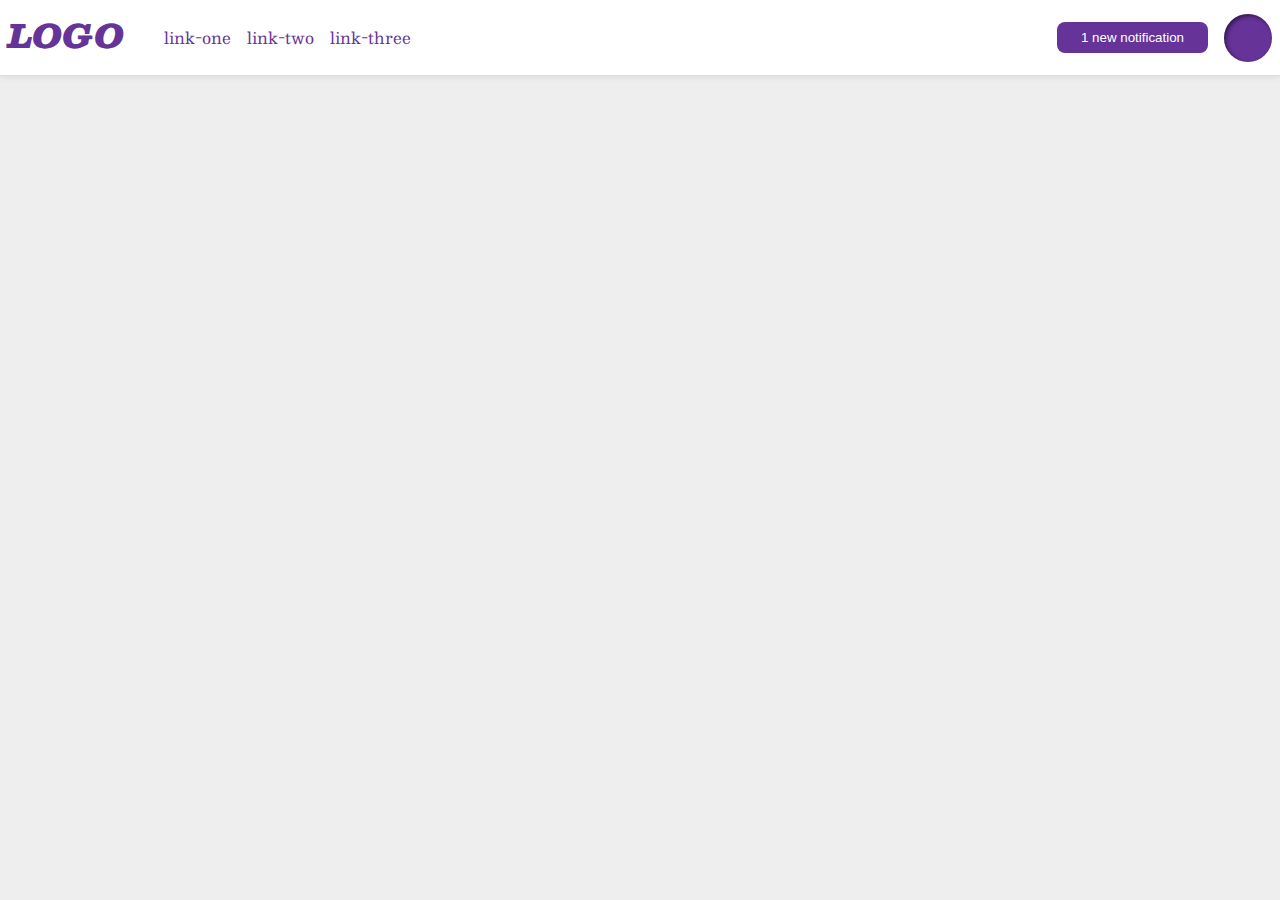
<file: flex/03-flex-header-2/index.html>
<!DOCTYPE html>
<html lang="en">

<head>
  <meta charset="UTF-8">
  <meta http-equiv="X-UA-Compatible" content="IE=edge">
  <meta name="viewport" content="width=device-width, initial-scale=1.0">
  <title>Flex Header 2</title>
  <link rel="stylesheet" href="style.css">
</head>

<body>
  <div class="header">
    <div class="left-objects">
      <div class="logo">
        LOGO
      </div>
      <ul class="links">
        <li><a href="google.com">link-one</a></li>
        <li><a href="google.com">link-two</a></li>
        <li><a href="google.com">link-three</a></li>
      </ul>
    </div>
    <div class="right-objects">
      <button class="notifications">
        1 new notification
      </button>
      <div class="profile-image"></div>
    </div>
  </div>
</body>

</html>
</file>
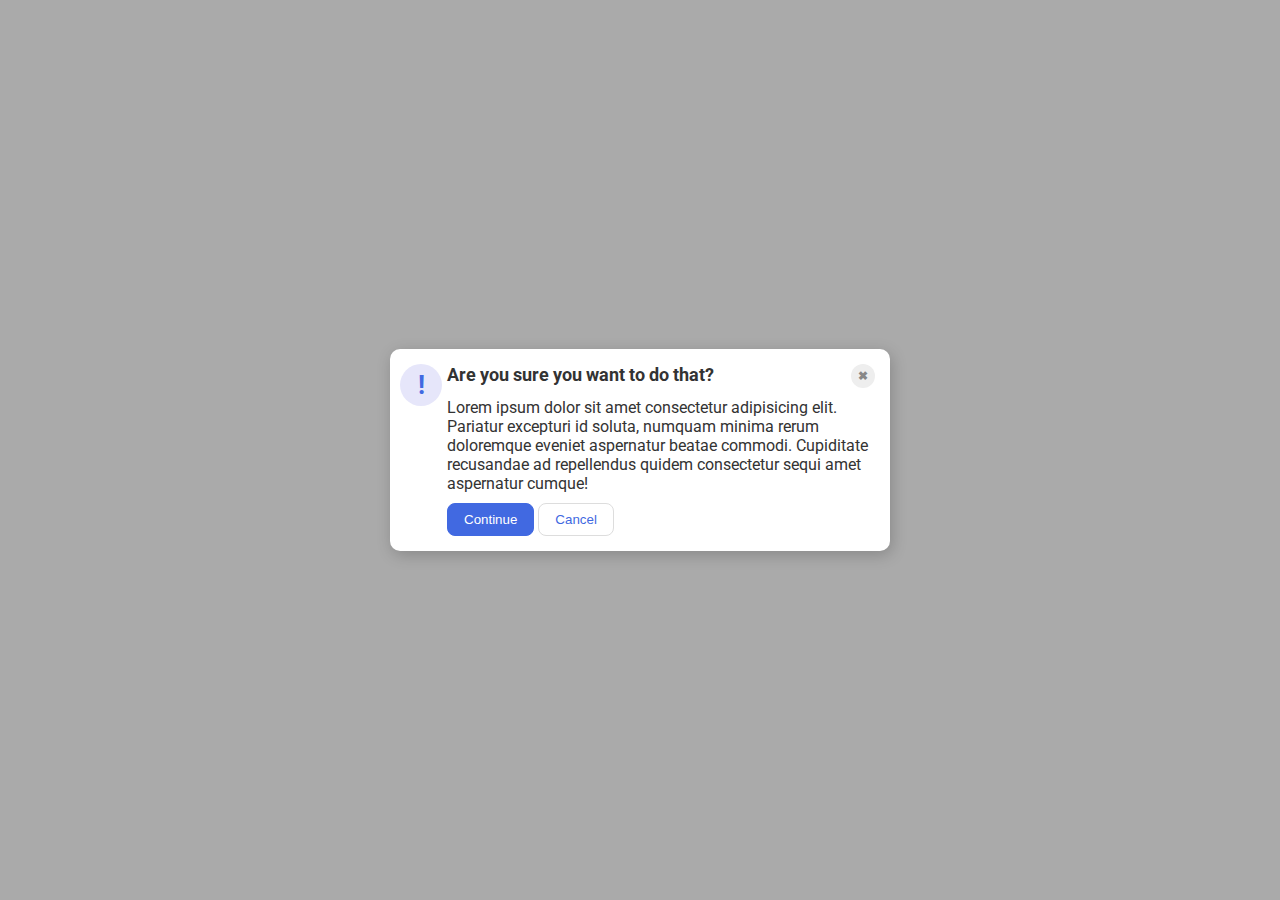
<file: flex/05-flex-modal/index.html>
<!DOCTYPE html>
<html lang="en">

<head>
  <meta charset="UTF-8">
  <meta http-equiv="X-UA-Compatible" content="IE=edge">
  <meta name="viewport" content="width=device-width, initial-scale=1.0">
  <link rel="stylesheet" href="style.css">
  <title>Modal</title>
</head>

<body>
  <div class="modal">
    <div class="left">
      <div class="icon">!</div>
    </div>
    <div class="main">
      <div class="top">
        <div class="header">Are you sure you want to do that?</div>
        <div class="close-button">✖</div>
      </div>
      <div class="text">Lorem ipsum dolor sit amet consectetur adipisicing elit. Pariatur excepturi id soluta, numquam
        minima rerum doloremque eveniet aspernatur beatae commodi. Cupiditate recusandae ad repellendus quidem
        consectetur
        sequi amet aspernatur cumque!</div>
      <button class="continue">Continue</button>
      <button class="cancel">Cancel</button>
    </div>
  </div>
</body>

</html>
</file>
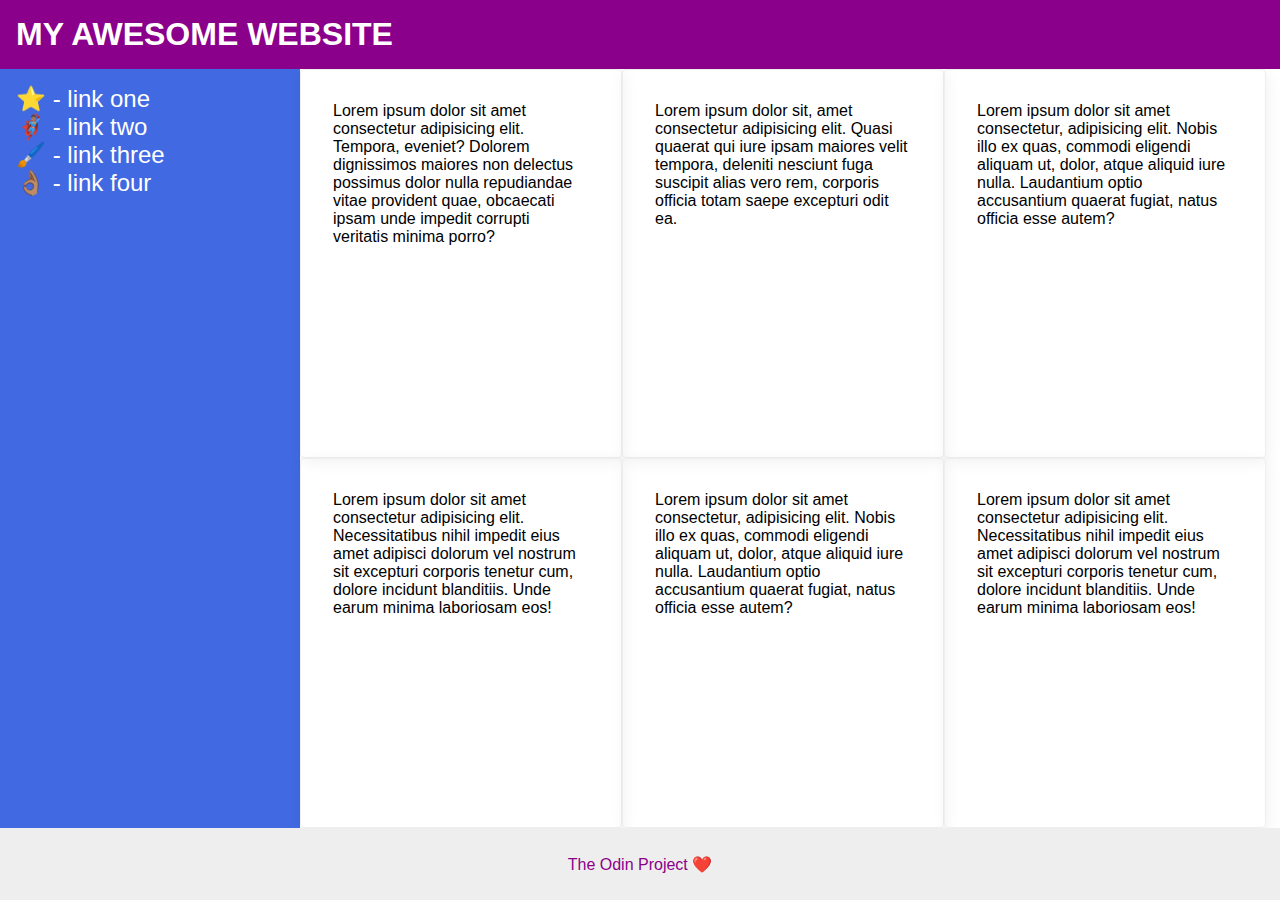
<file: flex/07-flex-layout-2/index.html>
<!DOCTYPE html>
<html lang="en">

<head>
  <meta charset="UTF-8">
  <meta http-equiv="X-UA-Compatible" content="IE=edge">
  <meta name="viewport" content="width=device-width, initial-scale=1.0">
  <title>The Holy Grail</title>
  <link rel="stylesheet" href="style.css">
</head>

<body>
  <div class="header">
    MY AWESOME WEBSITE
  </div>
  <div class="second-column">
    <div class="sidebar">
      <ul>
        <li><a href="#">⭐ - link one</a></li>
        <li><a href="#">🦸🏽‍♂️ - link two</a></li>
        <li><a href="#">🖌️ - link three</a></li>
        <li><a href="#">👌🏽 - link four</a></li>
      </ul>
    </div>
    <div class="cards">
      <div class="card">Lorem ipsum dolor sit amet consectetur adipisicing elit. Tempora, eveniet? Dolorem dignissimos
        maiores non delectus possimus dolor nulla repudiandae vitae provident quae, obcaecati ipsam unde impedit
        corrupti
        veritatis minima porro?</div>
      <div class="card">Lorem ipsum dolor sit, amet consectetur adipisicing elit. Quasi quaerat qui iure ipsam maiores
        velit tempora, deleniti nesciunt fuga suscipit alias vero rem, corporis officia totam saepe excepturi odit ea.
      </div>
      <div class="card">Lorem ipsum dolor sit amet consectetur, adipisicing elit. Nobis illo ex quas, commodi eligendi
        aliquam ut, dolor, atque aliquid iure nulla. Laudantium optio accusantium quaerat fugiat, natus officia esse
        autem?</div>
      <div class="card">Lorem ipsum dolor sit amet consectetur adipisicing elit. Necessitatibus nihil impedit eius amet
        adipisci dolorum vel nostrum sit excepturi corporis tenetur cum, dolore incidunt blanditiis. Unde earum minima
        laboriosam eos!</div>
      <div class="card">Lorem ipsum dolor sit amet consectetur, adipisicing elit. Nobis illo ex quas, commodi eligendi
        aliquam ut, dolor, atque aliquid iure nulla. Laudantium optio accusantium quaerat fugiat, natus officia esse
        autem?</div>
      <div class="card">Lorem ipsum dolor sit amet consectetur adipisicing elit. Necessitatibus nihil impedit eius amet
        adipisci dolorum vel nostrum sit excepturi corporis tenetur cum, dolore incidunt blanditiis. Unde earum minima
        laboriosam eos!</div>
    </div>
  </div>
  <div class="footer">
    The Odin Project ❤️
  </div>
</body>

</html>
</file>
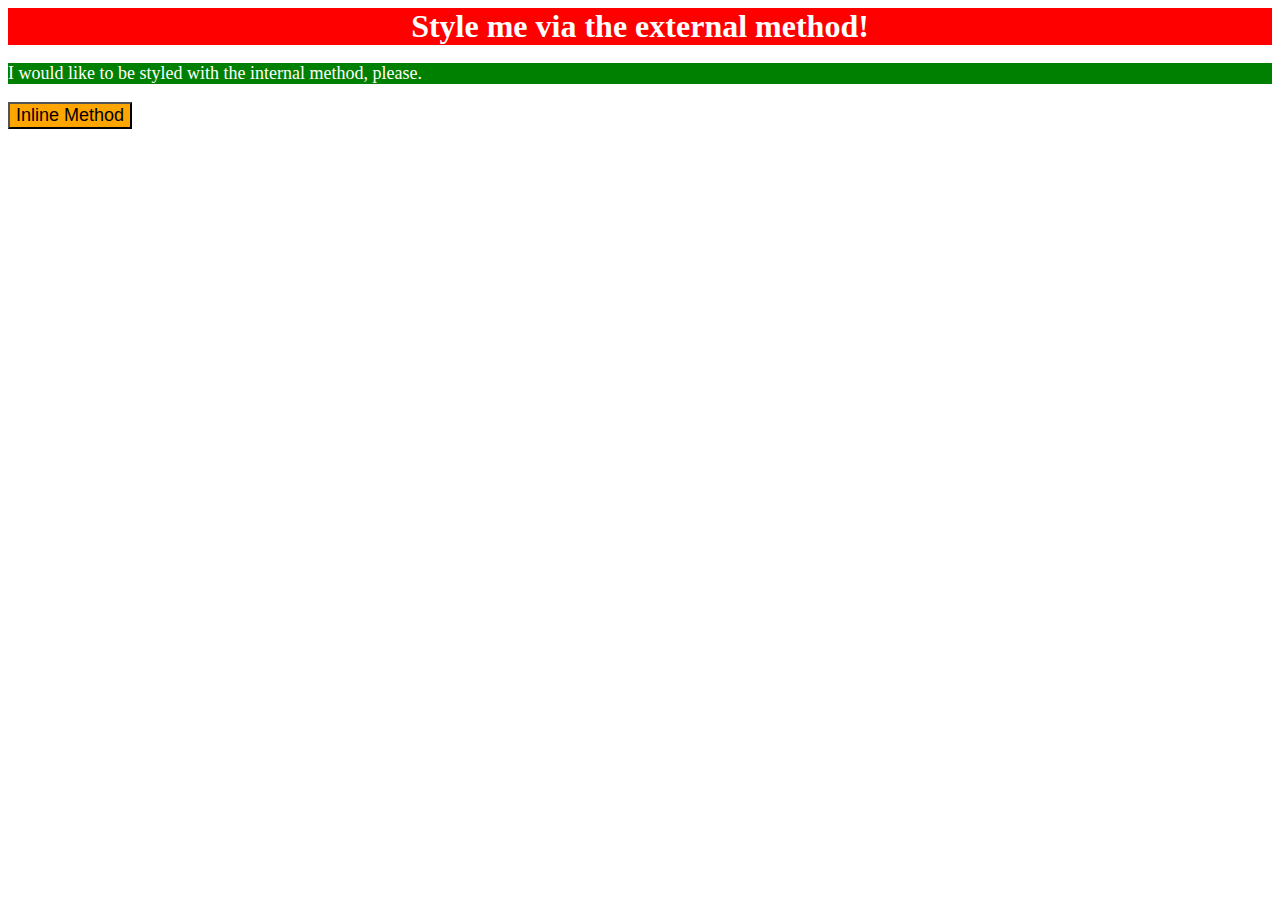
<file: foundations/01-css-methods/index.html>
<!DOCTYPE html>
<html lang="en">

<head>
  <meta charset="UTF-8">
  <meta http-equiv="X-UA-Compatible" content="IE=edge">
  <meta name="viewport" content="width=device-width, initial-scale=1.0">
  <title>Methods for Adding CSS</title>
  <link rel="stylesheet" href="styles.css">
  <style>
    p {
      background-color: green;
      color: white;
      font-size: 18px;
    }
  </style>

</head>

<body>

  <div>Style me via the external method!</div>
  <p>I would like to be styled with the internal method, please.</p>
  <button style="background-color: orange; font-size: 18px" ;>Inline Method</button>
</body>

</html>
</file>
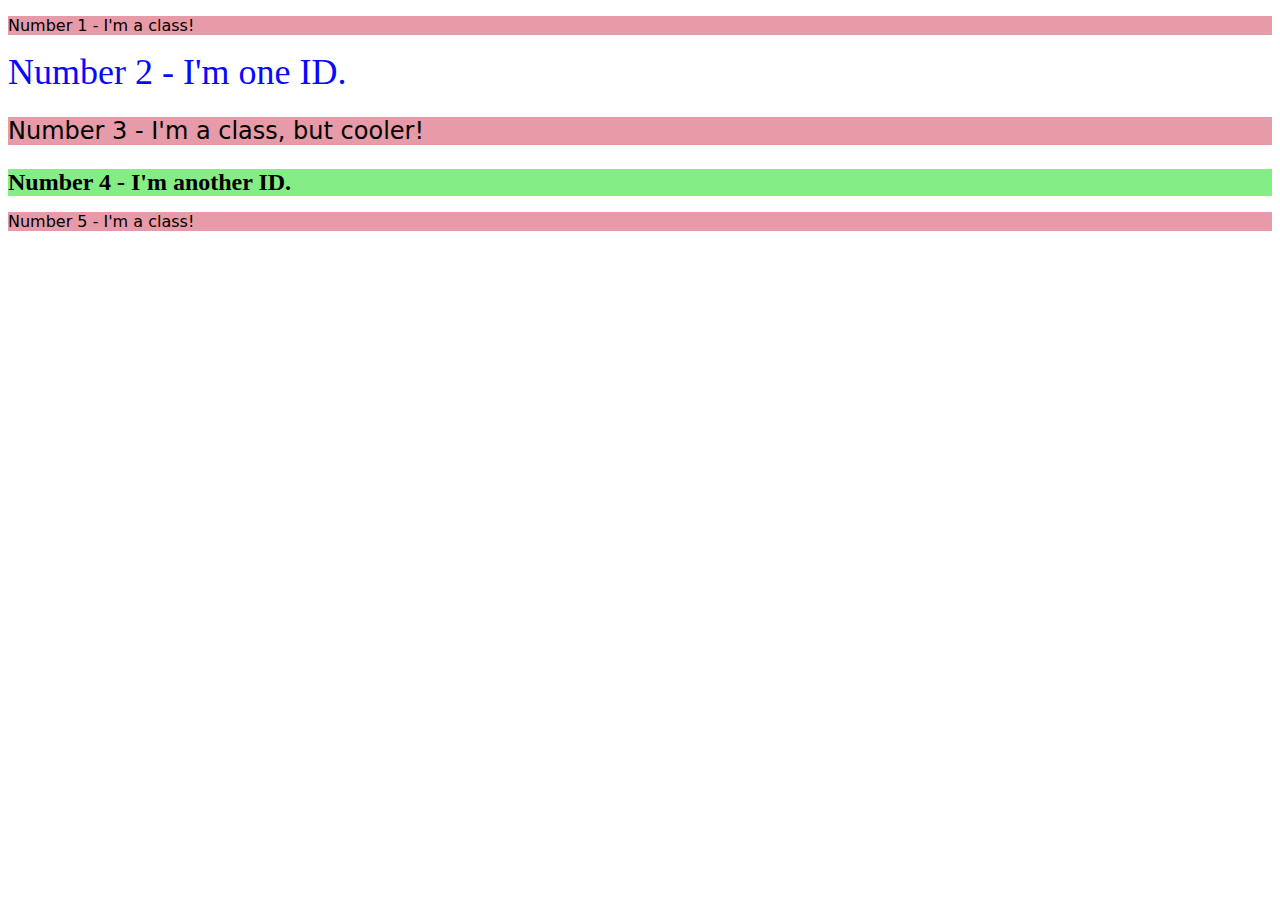
<file: foundations/02-class-id-selectors/index.html>
<!DOCTYPE html>
<html lang="en">

<head>
  <meta charset="UTF-8">
  <meta http-equiv="X-UA-Compatible" content="IE=edge">
  <meta name="viewport" content="width=device-width, initial-scale=1.0">
  <title>Class and ID Selectors</title>
  <link rel="stylesheet" href="style.css">
</head>

<body>
  <p class="odd">Number 1 - I'm a class!</p>
  <div id="two">Number 2 - I'm one ID.</div>
  <p class="odd three">Number 3 - I'm a class, but cooler!</p>
  <div id="four">Number 4 - I'm another ID.</div>
  <p class="odd">Number 5 - I'm a class!</p>

  <!--All odd numbered elements: a light red/pink background, and a list of fonts containing Verdana and DejaVu Sans with sans-serif as a fallback

The second element: blue text and a font size of 36px

The third element: in addition to the styles for all odd numbered elements, add a font size of 24px

The fourth element: a light green background, a font size of 24px, and bold-->

</body>

</html>
</file>
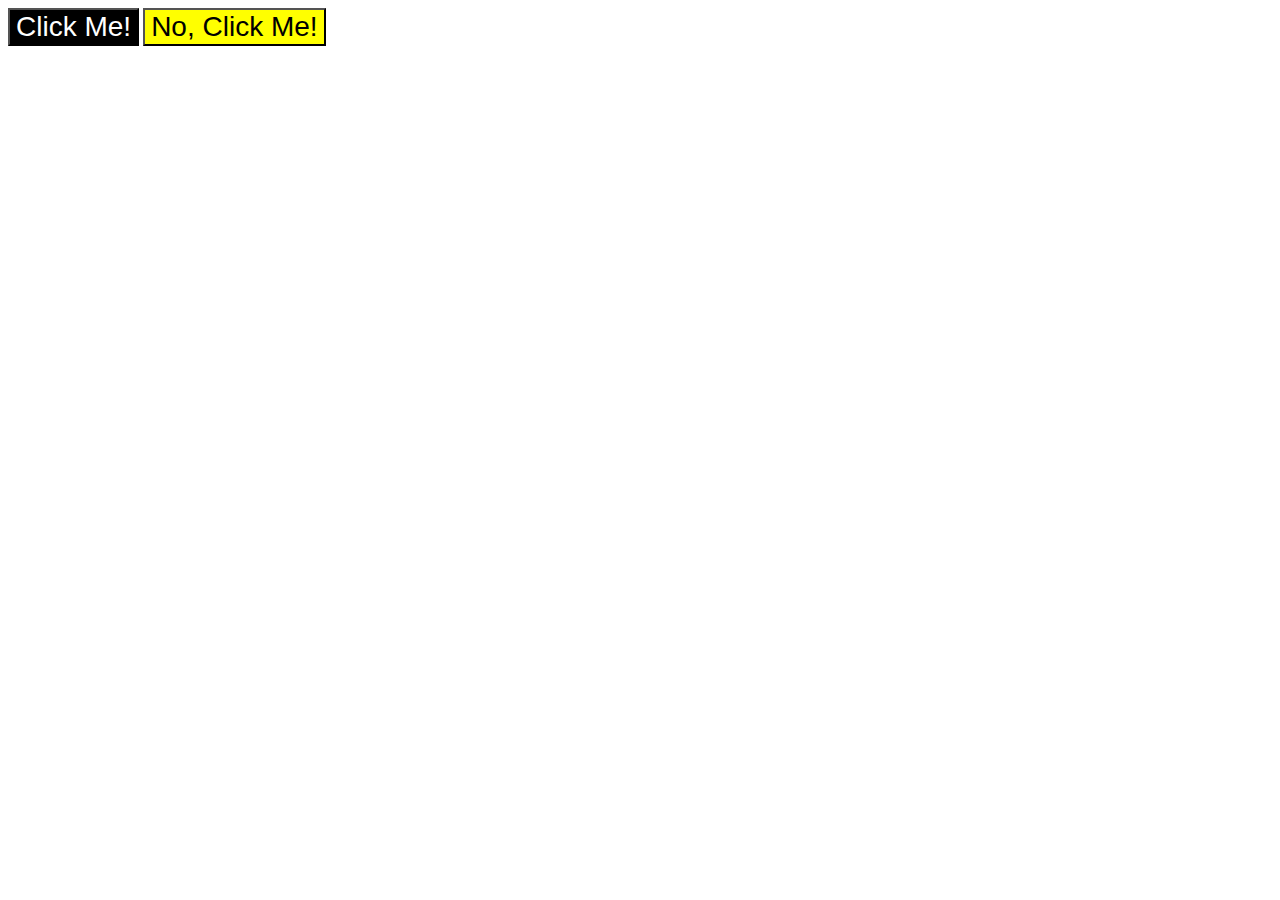
<file: foundations/03-grouping-selectors/index.html>
<!DOCTYPE html>
<html lang="en">

<head>
  <meta charset="UTF-8">
  <meta http-equiv="X-UA-Compatible" content="IE=edge">
  <meta name="viewport" content="width=device-width, initial-scale=1.0">
  <title>Grouping Selectors</title>
  <link rel="stylesheet" href="style.css">
</head>

<body>
  <button class="left">Click Me!</button>
  <button class="right">No, Click Me!</button>
</body>

</html>
</file>
<file: flex/03-flex-header-2/style.css>
/* this is some magical font-importing.  
you'll learn about it later. */
@import url("https://fonts.googleapis.com/css2?family=Besley:ital,wght@0,400;1,900&display=swap");

body {
  margin: 0;
  background: #eee;
  font-family: Besley, serif;
}

.header {
  background: white;
  border-bottom: 1px solid #ddd;
  box-shadow: 0 0 8px rgba(0, 0, 0, 0.1);
  display: flex;
  padding: 8px;
  /* justify-content: space-between; */
}

.profile-image {
  background: rebeccapurple;
  box-shadow: inset 2px 2px 4px rgba(0, 0, 0, 0.5);
  border-radius: 50%;
  width: 48px;
  height: 48px;
}

.logo {
  color: rebeccapurple;
  font-size: 32px;
  font-weight: 900;
  font-style: italic;
}

button {
  border: none;
  border-radius: 8px;
  background: rebeccapurple;
  color: white;
  padding: 8px 24px;
}

a {
  /* this removes the line under our links */
  text-decoration: none;
  color: rebeccapurple;
}

ul {
  list-style-type: none;
  display: flex;
  justify-content: space-evenly;
  gap: 16px;
}

li {
  flex: 1 1 auto;
}

.left-objects {
  display: flex;
  justify-content: space-evenly;
  /* column-gap: 16px; */
}

.right-objects {
  display: flex;
  margin-left: auto;
  justify-content: space-evenly;
  align-items: center;
  column-gap: 16px;
}
</file>
<file: flex/05-flex-modal/style.css>
@import url("https://fonts.googleapis.com/css2?family=Roboto:wght@400;700&display=swap");

html,
body {
  height: 100%;
}

/* * {
  border: solid;
  color: red;
  border-width: 2px;
} */

body {
  font-family: Roboto, sans-serif;
  margin: 0;
  background: #aaa;
  color: #333;
  /* I'll give you this one for free lol */
  display: flex;
  align-items: center;
  justify-content: center;
}

.modal {
  background: white;
  width: 480px;
  border-radius: 10px;
  box-shadow: 2px 4px 16px rgba(0, 0, 0, 0.2);
  display: flex;
  padding: 10px;
}

.main {
  margin: 5px;
}

.icon {
  color: royalblue;
  font-size: 26px;
  font-weight: 700;
  background: lavender;
  width: 42px;
  height: 42px;
  border-radius: 50%;
  display: flex;
  align-items: center;
  justify-content: center;
  margin-top: 5px;
}

.header {
  font-weight: bold;
  font-size: 18px;
}

.top {
  display: flex;
}

div .text {
  padding: 10px 0px;
}

.close-button {
  background: #eee;
  border-radius: 50%;
  color: #888;
  font-weight: 800;
  font-size: 12px;
  height: 24px;
  width: 24px;
  display: flex;
  align-items: center;
  justify-content: center;
  margin-left: auto;
}

button {
  padding: 8px 16px;
  border-radius: 8px;
}

button.continue {
  background: royalblue;
  border: 1px solid royalblue;
  color: white;
}

button.cancel {
  background: white;
  border: 1px solid #ddd;
  color: royalblue;
}
</file>
<file: flex/07-flex-layout-2/style.css>
body {
  font-family: -apple-system, BlinkMacSystemFont, "Segoe UI", Roboto, Oxygen,
    Ubuntu, Cantarell, "Open Sans", "Helvetica Neue", sans-serif;
  margin: 0;
  min-height: 100vh;
  display: flex;
  flex-direction: column;
}

/* * {
  border: solid;
  border-color: red;
  border-width: 2px;
} */

.header {
  /* height: 72px; */
  background: darkmagenta;
  color: white;
  font-size: 32px;
  font-weight: 900;
  padding: 16px;
  display: flex;
  justify-content: left;
  align-items: center;
}

.footer {
  height: 72px;
  background: #eee;
  color: darkmagenta;
  display: flex;
  justify-content: center;
  align-items: center;
}

.second-column {
  display: flex;
  flex: 1;
}

.sidebar {
  width: 300px;
  min-width: 300px;
  background: royalblue;
  padding: 16px;
  box-sizing: border-box;
}

.sidebar ul {
  list-style-type: none;
  padding: 0px;
  margin: 0px;
}

.sidebar ul li a {
  font-size: 24px;
  color: white;
  text-decoration: none;
}

.cards {
  display: flex;
  flex-wrap: wrap;
}

.cards div {
  display: flex;
  padding: 32px;
  width: 20vw;
  height: auto;
}

.card {
  border: 1px solid #eee;
  box-shadow: 2px 4px 16px rgba(0, 0, 0, 0.06);
  border-radius: 4px;
}
</file>
<file: foundations/01-css-methods/styles.css>
div {
  background-color: red;
  color: white;
  font-size: 32px;
  text-align: center;
  font-weight: bold;
}

/*div: a red background, white text, a font size of 32px, center aligned, and bold */
</file>
<file: foundations/02-class-id-selectors/style.css>
.odd {
  background-color: rgb(231, 154, 167);
  font-family: Verdana, "DejaVu sans", sans-serif;
}

#two {
  color: rgb(9, 9, 250);
  font-size: 36px;
}

.three {
  font-size: 24px;
}

#four {
  background-color: rgb(133, 237, 133);
  font-size: 24px;
  font-weight: bold;
}
</file>
<file: foundations/03-grouping-selectors/style.css>
.left,
.right {
  font-size: 28px;
  font-family: Helvetica, "Times New Roman", sans-serif;
}

.left {
  background-color: black;
  color: white;
}

.right {
  background-color: yellow;
}
</file>
